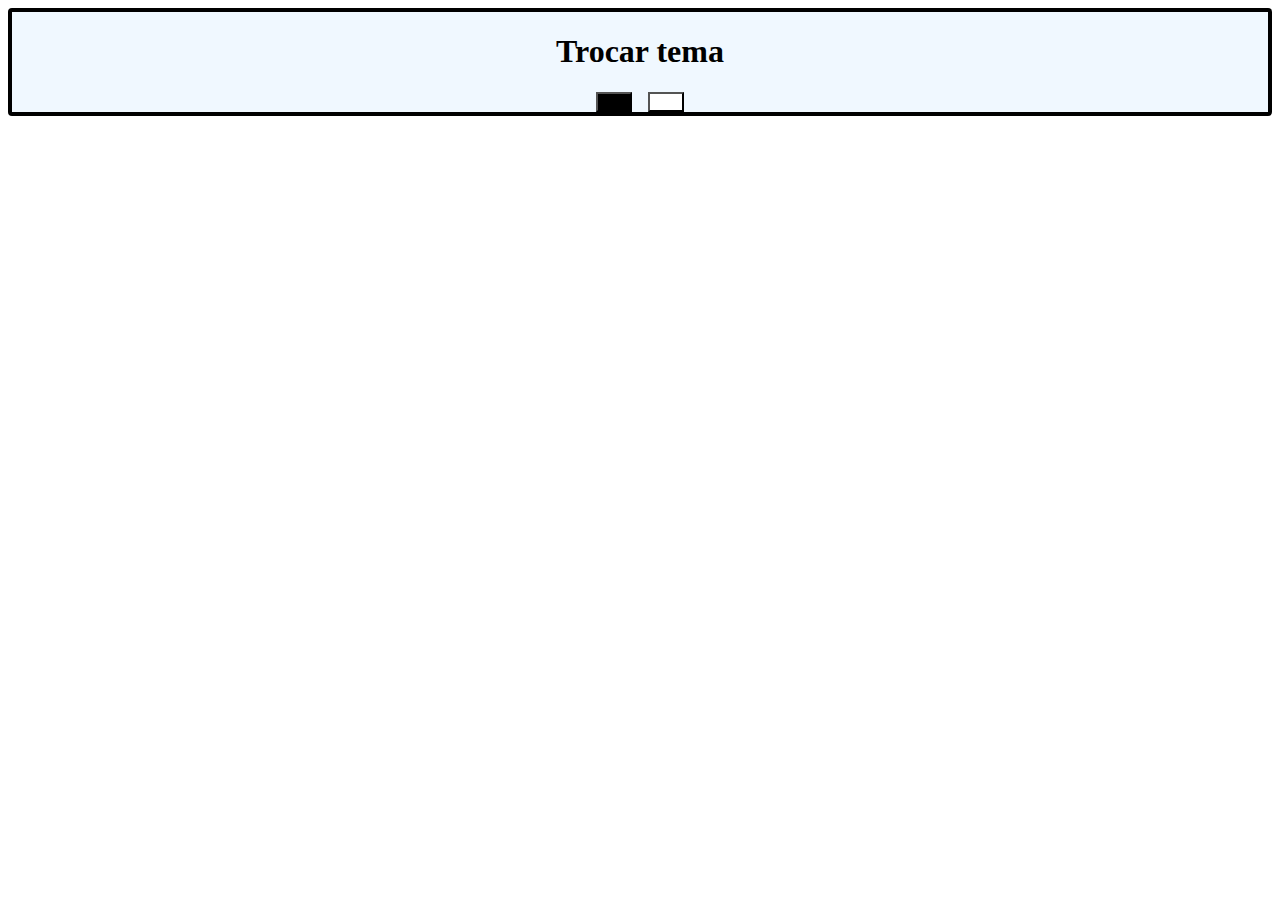
<file: web-storage/escolher-tema/index.html>
<!DOCTYPE html>
<html lang="en">

<head>
    <meta charset="UTF-8">
    <meta name="viewport" content="width=device-width, initial-scale=1.0">
    <title>Document</title>
    <link rel="stylesheet" href="style.css">
</head>

<body id="fundo">


    <div id="controle">
        <h1>Trocar tema</h1>

        <div id="btns">
            <button id="tema-preto-btn"></button>
            <button id="tema-branco-btn"></button>
        </div>
        
    </div>


    <script src="script.js"></script>
</body>

</html>
</file>
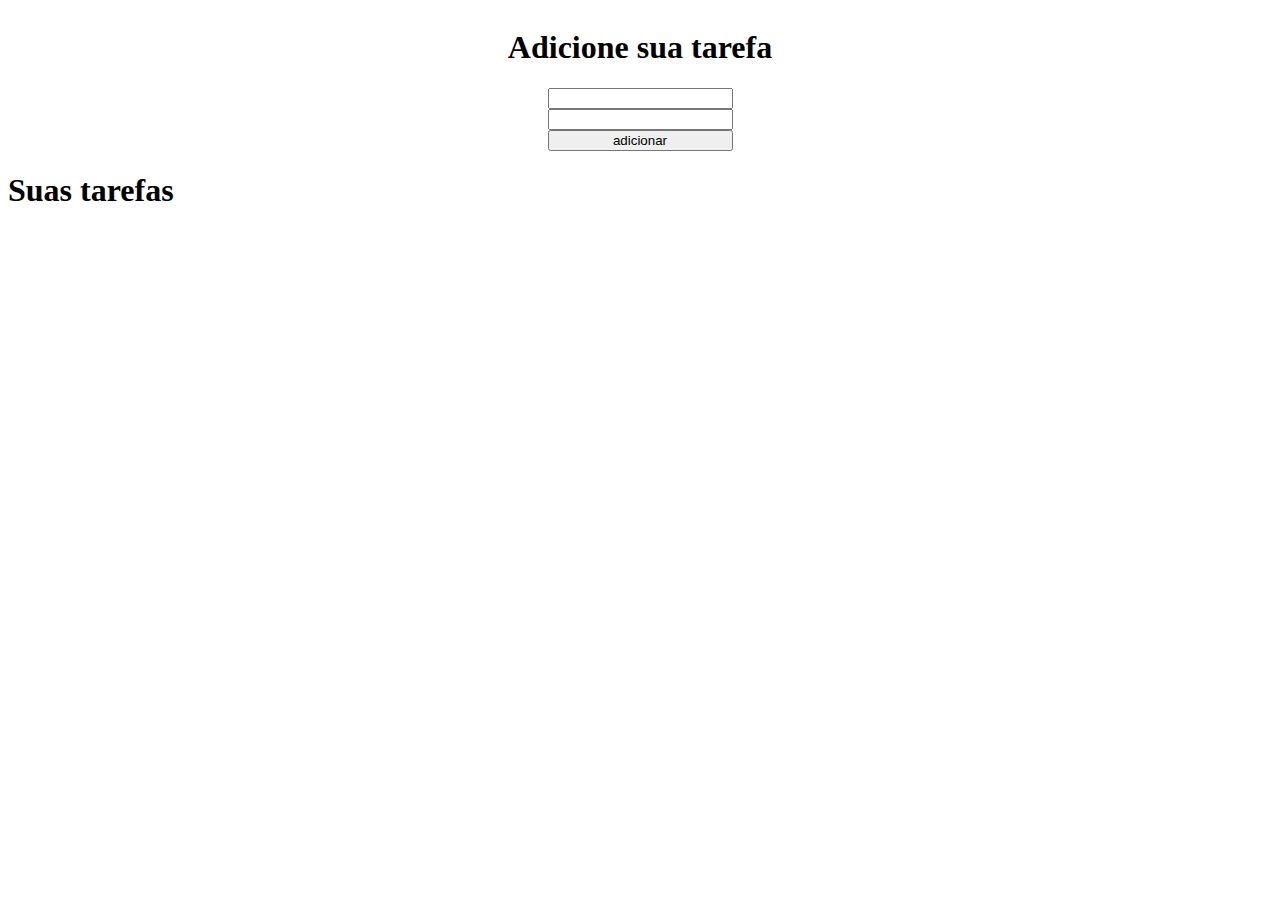
<file: web-storage/lista-tarefas/index.html>
<!DOCTYPE html>
<html lang="en">

<head>
    <meta charset="UTF-8">
    <meta name="viewport" content="width=device-width, initial-scale=1.0">
    <title>Document</title>
    <link rel="stylesheet" href="style.css">
</head>

<body>

    <section id="create-todo">
        <h1>Adicione sua tarefa</h1>
        <form id="form-create-todo">
            <input type="text" name="titulo" id="titulo-todo" required="true">
            <input type= "text" name="descricao" id="descricao-todo" required="true">
            <input type="submit" id="submit-create-todo" value="adicionar">
        </form>
        
    </section>


    <h1>Suas tarefas</h1>
    <section class="todo-list">

        

    </section>

</body>

</html>
</file>
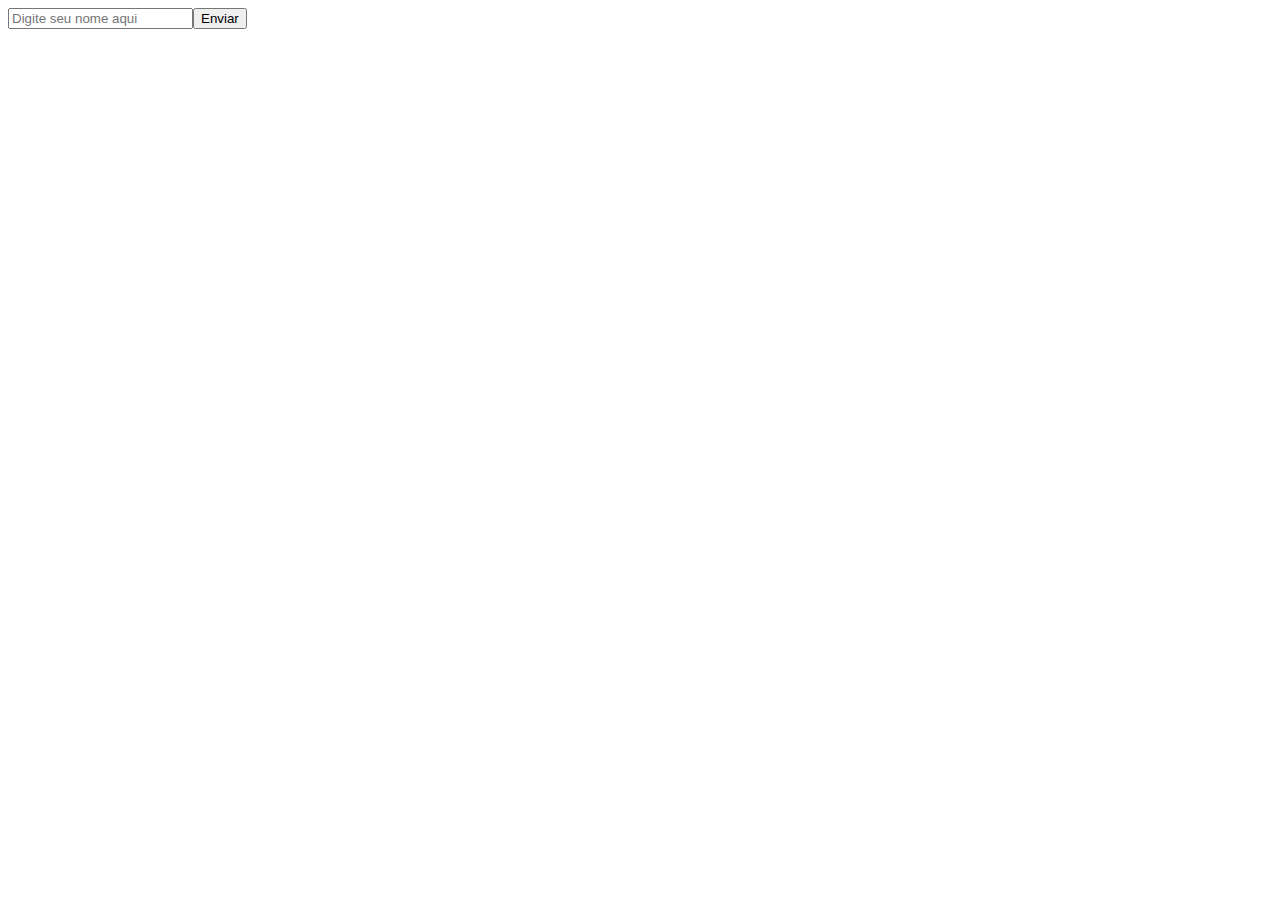
<file: web-storage/salvando_nome/index.html>
<!DOCTYPE html>
<html lang="en">
<head>
    <meta charset="UTF-8">
    <meta name="viewport" content="width=device-width, initial-scale=1.0">
    <title>Document</title>
</head>
<body>

    <script src="script.js"></script>
</body>
</html>
</file>
<file: web-storage/escolher-tema/style.css>
.preto {
    background-color: black;
}

.branco {
    background-color: white;
}

#controle {
    display: flex;
    flex-direction: column;
    justify-content: center;
    align-items: center;
    background-color: aliceblue;
    border: 0.25rem black solid;
    border-radius: 0.25rem;
}

#btns {
    display: flex;
    justify-content: center;
    align-items: center;
    gap: 1rem;
}

#tema-branco-btn {
    background-color: white;
    padding: 0.5rem 1rem;
}

#tema-preto-btn {
    background-color: black;
    padding: 0.5rem 1rem;
}
</file>
<file: web-storage/lista-tarefas/style.css>
#create-todo {
    display: flex;
    flex-direction: column;
    align-items: center;
    justify-content: center;
}

#form-create-todo {
    display: flex;
    flex-direction: column;
    justify-content: center;
}


#todo-list {
    display: flex;
    flex-direction: column;
    align-items: center;
    justify-content: center;
}
</file>
